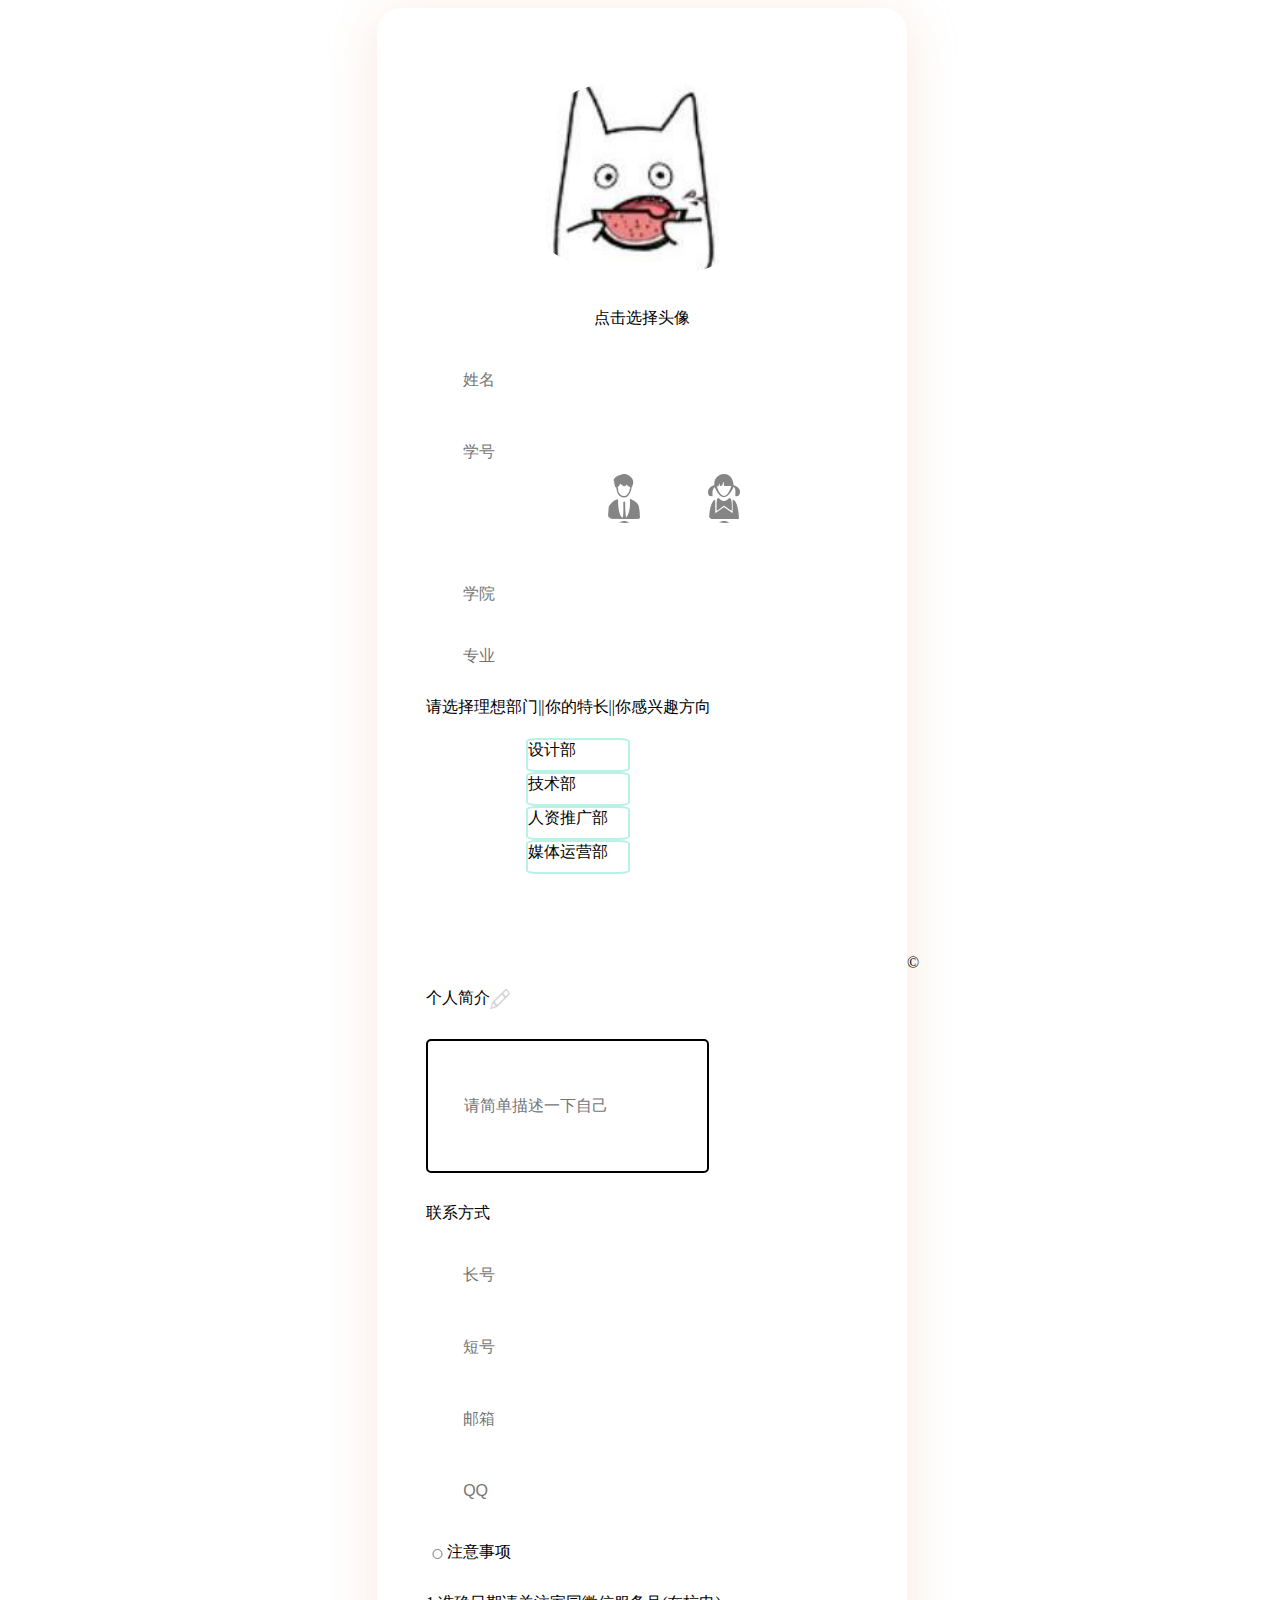
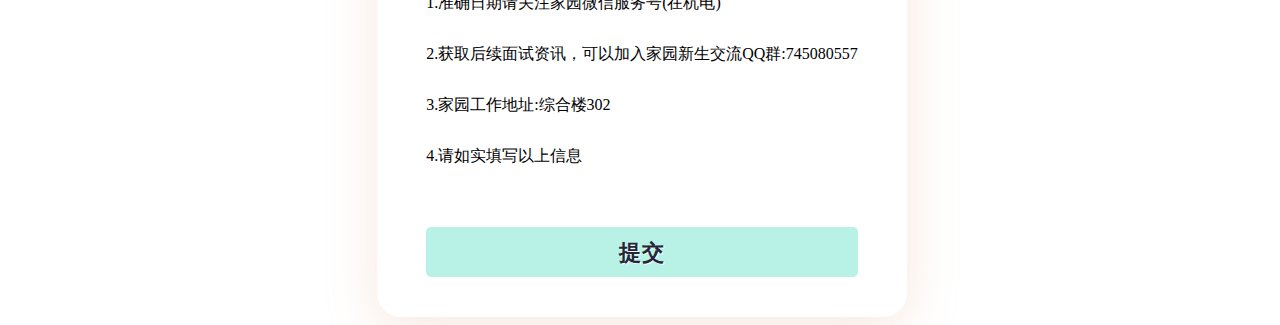
<file: index.html>
<!DOCTYPE html>
<html lang="en">
<head>
    <meta charset="UTF-8">
    <meta name="viewport" content="width=device-width, initial-scale=1.0">
    <title>报名表</title>
    <script src="index.js"></script>
    <link rel="stylesheet" href="index.css">
    <script src="https://cdn.bootcdn.net/ajax/libs/sweetalert/2.1.2/sweetalert.min.js"></script>
    <script src="index1.js"></script>
</head>
<body>
    <main>
        <form name="myForm" action="demo-form.php" onsubmit="return checkAll()" method="post">
            <div id="uploadImg" class="controls">
                <button onclick="selectImg()" style="background:url(img1.png) ;"  id="btn1"></button>
            </div>
            <div class="controls" id="text1">点击选择头像</div>
            <div class="controls">
                
                <span class="user">
                    <input type="text" id="name" name="Fname" required placeholder="姓名">
                </span>
            </div>
            <div class="controls">
                <label for="num"></label>
                <span class="num" >
                    <input type="number" id="num" name="num" required placeholder="学号">
                </span>
            </div>
            <div>
        
                    <input type="radio" id="sex1" name="sex1" style="display: none;" class="gender"  >
                    <label for="sex1" id="male"></label>
                
               
                <input type="radio" id="sex2" name="sex"   style="display: none;" class="gender">
                <label for="sex2" id="female"></label>
              
            </div>
            
                <div class="controls2">
                    <label for="">
                        <span class="">
                            <input type="text" id="xueyuan" required placeholder="学院">
                        </span>
                    </label>
                </div>
                <div class="controls3">
                    <label for="">
                        <span class="">
                            <input type="text" id="zhuanye" required placeholder="专业">
                        </span>
                    </label>
                </div>
                <div class="controls4">
                    <label for="">请选择理想部门||你的特长||你感兴趣方向</label>
                </div>
                <div class="controls11">
                    <input type="checkbox" id="position1" style="display: none;" onclick="doCheck(this)">
                    <label for="position1" id="p1">设计部</label>
                    <input type="checkbox" id="position2" style="display: none;"   onclick="doCheck(this)">
                    <label for="position2" id="p2">技术部</label>
                    <input type="checkbox" id="position3" style="display: none;"  onclick="doCheck(this)">
                    <label for="position3" id="p3">人资推广部</label>
                    <input type="checkbox" id="position4" style="display: none;"  onclick="doCheck(this)">
                    <label for="position4" id="p4">媒体运营部</label>
                </div>
                <div class="controls">
                    <label for="" id="jianjie" >个人简介</label>
                    <img src="pen.png" alt="" id="png0">
                </div>
                <div class="controls">  
                    <input type="text" required placeholder="请简单描述一下自己" id="textarea"></div>
                <div class="controls">
                    <label for="">联系方式</label>
                </div>
                <div class="controls">
                    <input type="number" required placeholder="长号" id="changhao">
                </div>
                <div class="controls" >    
                    <input type="number" required placeholder="短号" id="duanhao">
                </div>
                
                <div class="controls">
                    <input type="email" required placeholder="邮箱" id="email">
                </div>
                <div class="controls">
                    <input type="number" required placeholder="QQ" id="QQ">
                    
                </div>
               
                <div class="controls">
                    <input type="radio">
                    <label for="">注意事项</label>
                </div>
                <div class="controls">
                    <label for="">1.准确日期请关注家园微信服务号(在杭电)</label>
                </div>
                <div class="controls">
                 <label for="">
                     2.获取后续面试资讯，可以加入家园新生交流QQ群:745080557
                 </label>   
                </div>
                <div class="controls">
                    <label for="">
                        3.家园工作地址:综合楼302
                    </label>
                </div>
                <div class="controls">
                    <label for="">
                        4.请如实填写以上信息
                    </label>
                </div>
                <div class="controls">
                    <button onclick="checkAll()" id="button2" type="submit">提交</button>
                </div>
                
                
                
                
        </form>
    </main>
    <footer>
            <p>&copy;</p>
    </footer>
</body>
</html>
</file>
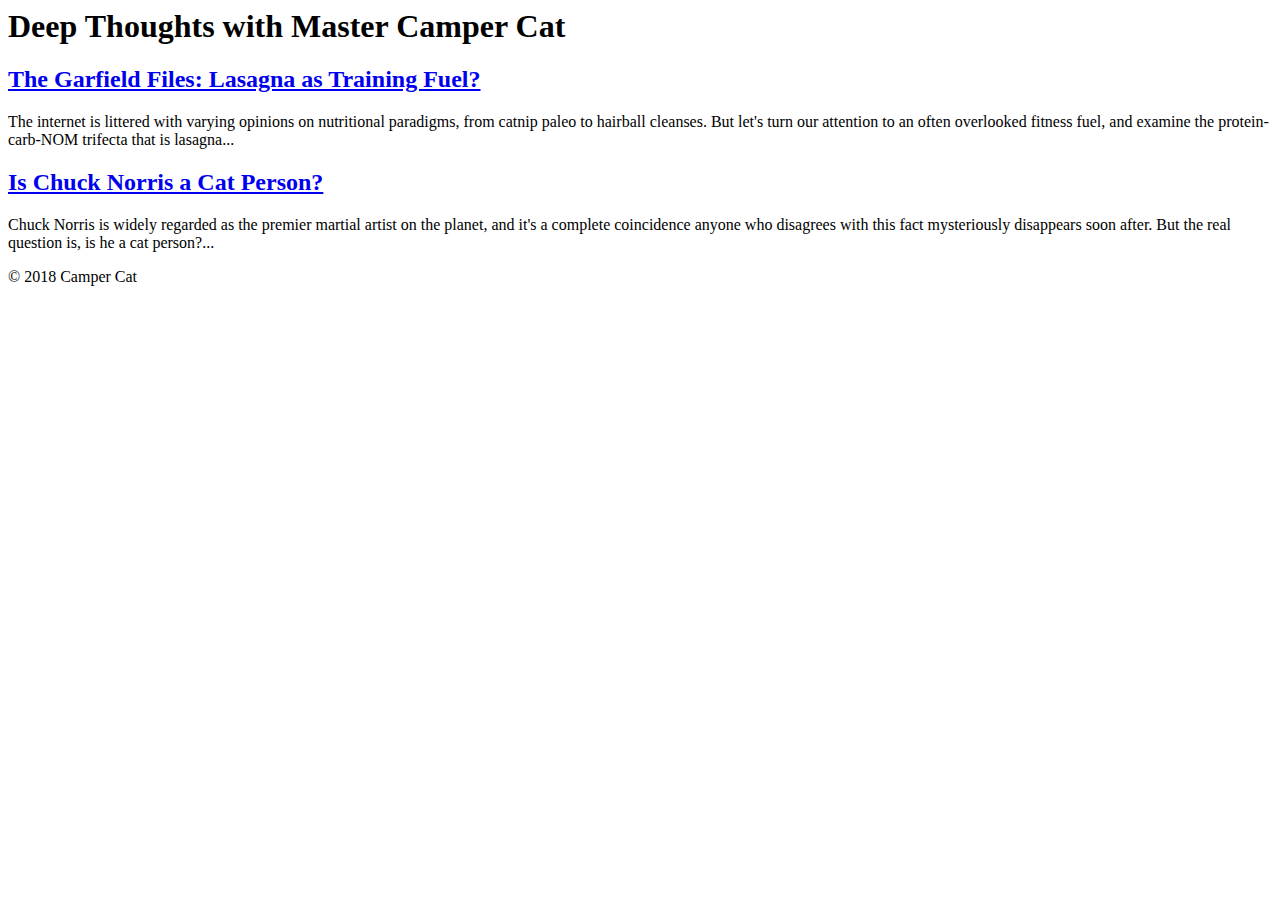
<file: test.html>
<body>
    <header>
      <h1>Deep Thoughts with Master Camper Cat</h1>
    </header>
    <article>
  
  
      <h2><a id="first" href="#"accesskey="g">The Garfield Files: Lasagna as Training Fuel?</a></h2>
  
  
      <p>The internet is littered with varying opinions on nutritional paradigms, from catnip paleo to hairball cleanses. But let's turn our attention to an often overlooked fitness fuel, and examine the protein-carb-NOM trifecta that is lasagna...</p>
    </article>
    <article>
  
  
      <h2><a id="second" href="#"accesskey="c">Is Chuck Norris a Cat Person?</a></h2>
  
  
      <p>Chuck Norris is widely regarded as the premier martial artist on the planet, and it's a complete coincidence anyone who disagrees with this fact mysteriously disappears soon after. But the real question is, is he a cat person?...</p>
    </article>
    <footer>&copy; 2018 Camper Cat</footer>
  </body>
</file>
<file: index.css>
body {
    width: 100vw;
    min-height: 100vh;
    display: flex;
    justify-content: center;
    align-items: center;
    background-size:16px 16px;
   
 
}
#text1{
    align-items: center;
    justify-content: center;
}
#btn1{
   
    display: inline-flex;
    justify-content: center;
    align-items: center;
    width: 65%;
    color: #252537;
    min-height: 200px;
    padding: 0 20px;
    background: #B8F2E6;
    border-radius: 50%;
    outline: none;
    border: none;
    cursor: pointer;
    text-align: center;
    transition: all 0.2s linear;
    letter-spacing: 0.05em;
    margin-top: 30px;
    margin-left: 80px;
    font-weight: 700;
    font-size: 1.4rem;
    text-shadow: 1px 1px 0 rgb(255 255 255 / 80%);
}
#button2 {
    display: inline-flex;
    justify-content: center;
    align-items: center;
    width: 100%;
    color: #252537;
    min-height: 200px;
    padding: 0 20px;
    background: #B8F2E6;
    border-radius: 50%;
    outline: none;
    border: none;
    cursor: pointer;
    text-align: center;
    transition: all 0.2s linear;
    letter-spacing: 0.05em;
    margin-top: 30px;
    font-weight: 700;
    font-size: 1.4rem;
    text-shadow: 1px 1px 0 rgb(255 255 255 / 80%);
}

#button2:hover {
    transform: translatey(3px);
    box-shadow: 0 0 2px rgb(255 33 0 / 54%);
    animation: buttonAnimation 0.4s ease-in-out infinite alternate;
}

#button2:focus {
    border: 2px solid #fff;
    box-shadow: 0 0 0 3px rgb(3 169 244 / 80%);
}
.controls {
    display: flex;
    align-items: center;
}

.controls + .controls {
    margin-top: 30px;
}
main span {
    position: relative;
}

main span::before,
main span::after {
    content: '';
    position: absolute;
    color: #333;
    top: 2px;
    bottom: 2px;
    font: normal normal normal 14px/1 FontAwesome;
    font-size: inherit;
    text-rendering: auto;
    -webkit-font-smoothing: antialiased;
    height: 20px;
    width: 34px;
    display: inline-flex;
    justify-content: center;
    align-items: center;
   
}

main span::before {
    left: 2px;
    border-radius: 5px 0 0 5px;
}

main span::after {
    right: 2px;
    border-radius: 0 5px 5px 0;
}
main input {
    height: 10px;
    padding: 15px 36px;
    font-size: 16px;
    color: #5E6472;
    outline: none;
    border: 1px solid transparent;
    border-radius: 5px;
    transition: 0.2s linear;
}
    .sex1{
        width: 20px;
        height: 20px;
        left: 500px;
        position: relative;
        margin-left: 100px;
        margin-top: 20px;
        background: url(img2.png);
    }
    .sex2{
        width: 20px;
        height: 20px;        
        right: 700px;
        position: relative;
        margin-left: 100px;
        margin-top: 20px;
        background: url(img3.png);
    }
    .controls2{
    display: flex;
    align-items: center;
    margin-top: 100px;
    }
    .controls3{
        display: flex;
    align-items: center;
    margin-top: 20px;
    }
    .position1{
        display: block;
        width: 100px;
        height: 50px;
        background: url(img11.png);
    }
    .position2{
        display: block;
        width: 100px;
        height: 50px;
        background: url(img22.png);
    }
    .position3{
        display: block;
        width: 100px;
        height: 50px;
        background: url(img33.png);
    }
    .position4{
        display: block;
        width: 100px;
        height: 50px;
        background: url(img44.png);
    }
.controls4{
    margin-top: 20px;
    margin-bottom: 20px
    ;
}
#button2 {
    display: inline-flex;
    justify-content: center;
    align-items: center;
    width: 100%;
    color: #252537;
    min-height: 50px;
    padding: 0 20px;
    background: #B8F2E6;
    border-radius: 5px;
    outline: none;
    border: none;
    cursor: pointer;
    text-align: center;
    transition: all 0.2s linear;
    letter-spacing: 0.05em;
    margin-top: 30px;
    font-weight: 700;
    font-size: 1.4rem;
    text-shadow: 1px 1px 0 rgb(255 255 255 / 80%);
}

#button2:hover {
    transform: translatey(3px);
    box-shadow: 0 0 2px rgb(255 33 0 / 54%);
    animation: buttonAnimation 0.4s ease-in-out infinite alternate;
}

#button2:focus {
    border: 2px solid #fff;
    box-shadow: 0 0 0 3px rgb(3 169 244 / 80%);
}
main {
    display: flex;
    flex-direction: column;
    align-items: center;
    min-width: 450px;
    border-radius: 24px;
    box-shadow: 0 9px 50px hsl(20deg 67% 75% / 31%);
    padding: 40px;
    /*background-image: linear-gradient(-225deg, #E3FDF5 50%, #FFE6FA 50%);
    color: #3e403f;*/
    animation: bounceInDown 1s ease-in both;
}
#male{
    border-radius: 100%;
    position: absolute;
    left: 600px;
    height: 50px;
    width: 50px;
    display: inline-block;
    background-image:url(img2.png)
    
}
input[type="radio"]:checked+#male{
     height: 50px;
     width: 50px;
     display: inline-block;
     background-color: skyblue;
    
}
#female{
    border-radius: 100%;
    left: 700px;
    position: absolute;
    height: 50px;
    width: 50px;
    display: inline-block;
    background-image:url(img3.png)

}
input[type="radio"]:checked+#female{
 
    height: 50px;
    width: 50px;
    display: inline-block;
    background-color: skyblue;
   
}
#p1{
   
    border: 2px solid #B8F2E6;
    border-radius: 10%;
    position: relative;
    left: 100px;
    height: 30px;
    width: 100px;
    display: block;
    background-color: white;
    
    
}
input[type="checkbox"]:checked+#p1{
     height: 30px;
     width: 100px;
     display: block;
     background-color: skyblue;
    
}
#p2{
    border: 2px solid #B8F2E6;
    border-radius: 10%;
    position: relative;
    left: 100px;
    height: 30px;
    width: 100px;
    display: block;
    
    
}
input[type="checkbox"]:checked+#p2{
     height: 30px;
     width: 100px;
     display: block;
     background-color: skyblue;
    
}#p3{
    border: 2px solid #B8F2E6;
    border-radius: 10%;
    position: relative;
    left: 100px;
    height: 30px;
    width: 100px;
    display: block;
    
    
}
input[type="checkbox"]:checked+#p3{
     height: 30px;
     width: 100px;
     display: block;
     background-color: skyblue;
    
}#p4{
    border: 2px solid #B8F2E6;
    
    border-radius: 10%;
    border-radius: 10%;
    position: relative;
    left: 100px;
    height: 30px;
    width: 100px;
    display: block;
    
}
input[type="checkbox"]:checked+#p4{
     height: 30px;
     width: 100px;
     display: block;
     background-color:skyblue;
    
}
.controls11{
    margin-top: auto;
    height: 250px;
}
#textarea{
   height: 100px;
   border: 2px solid black;
}
#png0{
    width: 20px;
    height: 20px;

}
</file>
